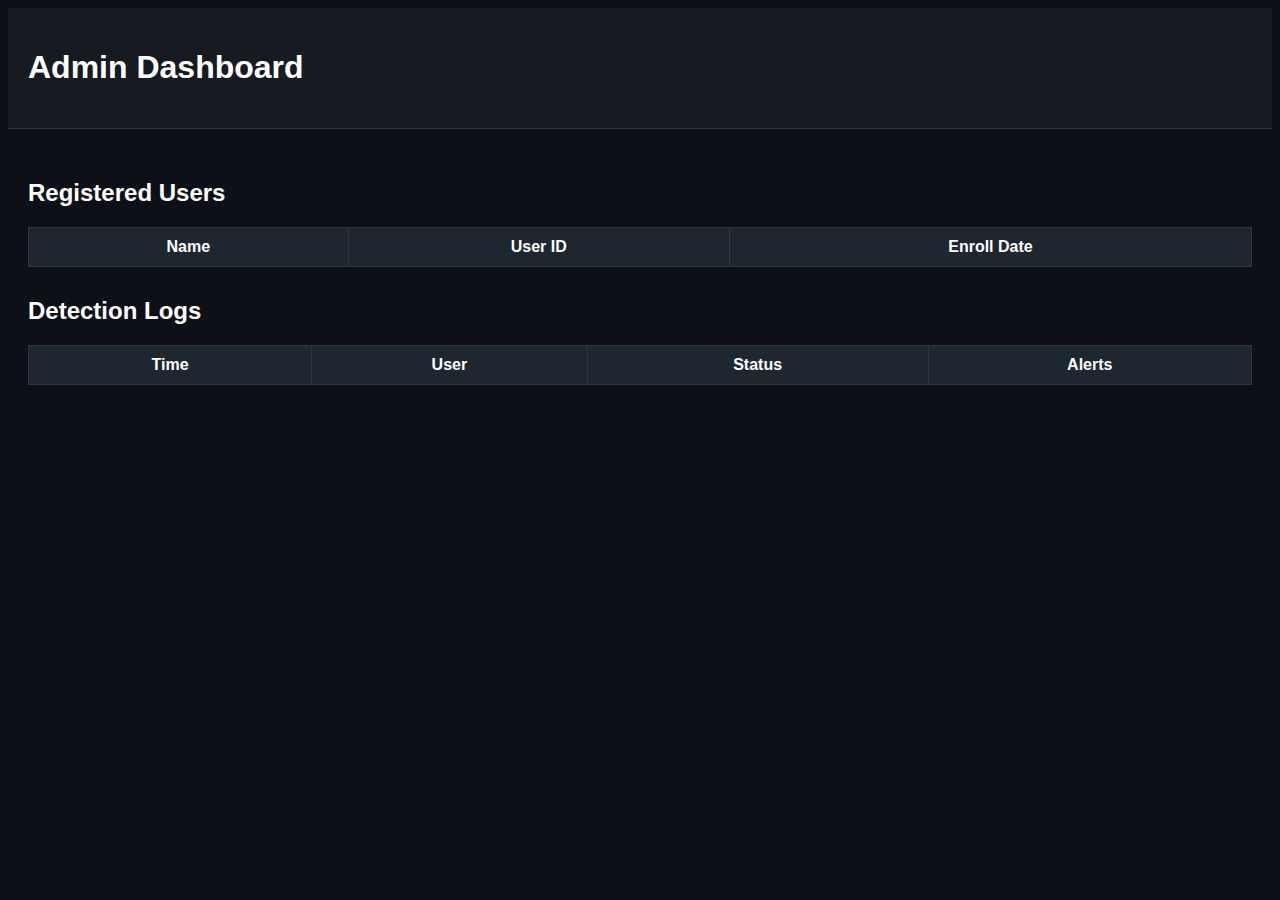
<file: frontend/dashboard.html>
<!DOCTYPE html>
<html lang="en">
<head>
    <meta charset="UTF-8">
    <meta name="viewport" content="width=device-width, initial-scale=1.0">
    <title>Admin Dashboard – Presence Monitoring</title>
    <link rel="stylesheet" href="dashboard.css">
</head>

<body>

<header>
    <h1>Admin Dashboard</h1>
</header>

<div class="container">

    <section id="users-section">
        <h2>Registered Users</h2>
        <table id="users-table">
            <thead>
                <tr>
                    <th>Name</th>
                    <th>User ID</th>
                    <th>Enroll Date</th>
                </tr>
            </thead>
            <tbody></tbody>
        </table>
    </section>

    <section id="logs-section">
        <h2>Detection Logs</h2>
        <table id="logs-table">
            <thead>
                <tr>
                    <th>Time</th>
                    <th>User</th>
                    <th>Status</th>
                    <th>Alerts</th>
                </tr>
            </thead>
            <tbody></tbody>
        </table>
    </section>

</div>

<script src="dashboard.js"></script>
</body>
</html>
</file>
<file: frontend/dashboard.css>
body {
    background: #0d1117;
    color: white;
    font-family: Arial, sans-serif;
}

header {
    padding: 20px;
    background: #161b22;
    border-bottom: 1px solid #30363d;
}

.container {
    padding: 20px;
}

h2 {
    margin-top: 30px;
}

table {
    width: 100%;
    margin-top: 10px;
    border-collapse: collapse;
    background: #161b22;
}

th, td {
    padding: 10px;
    border: 1px solid #30363d;
}

th {
    background: #1e2630;
}
</file>
